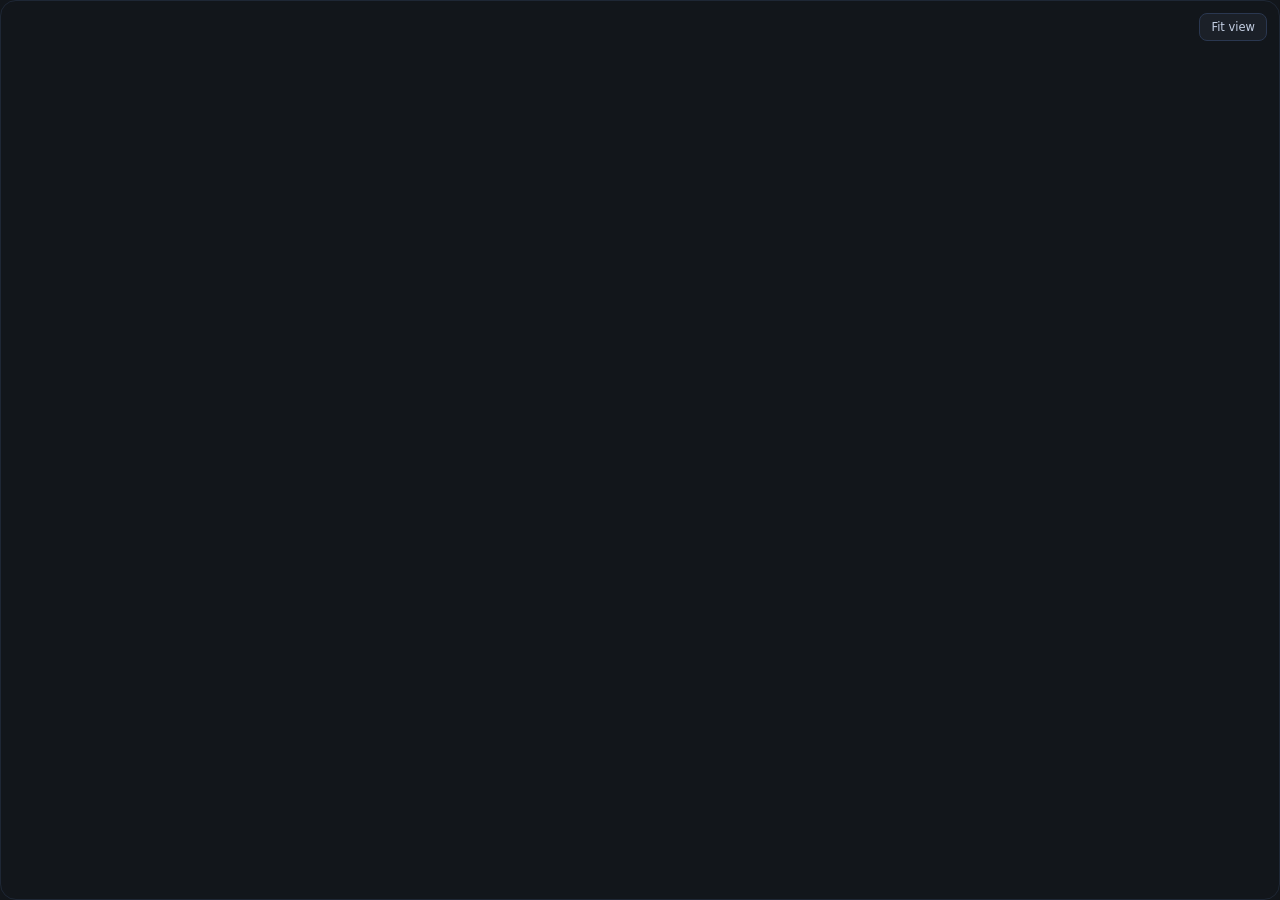
<file: templates/graph.html>
<!doctype html>
<html><head><meta charset="utf-8"><meta name="viewport" content="width=device-width,initial-scale=1"><style>
*{box-sizing:border-box}
html,body{margin:0;width:100%;height:100%;overflow:hidden;background:#12161b;color:#d9e0ee;font-family:Inter,system-ui,Segoe UI,Roboto,sans-serif}
#frame{position:relative;width:100%;height:100%;min-height:600px;background:#12161b;border:1px solid #1e2735;border-radius:16px;overflow:hidden}
canvas{display:block;width:100%;height:100%;cursor:grab;touch-action:none}
canvas.panning{cursor:grabbing}
#tip{display:none;position:absolute;z-index:3;max-width:290px;padding:10px 12px;border:1px solid #33425a;border-radius:10px;background:rgba(10,14,21,.96);pointer-events:none;font-size:12.5px;line-height:1.45}
#tip b{display:block;color:#fff;margin-bottom:3px;font-size:13.5px}
#tip .k{display:inline-block;font-size:10px;letter-spacing:.06em;text-transform:uppercase;padding:1px 7px;border-radius:99px;margin-bottom:5px;color:#12161b;font-weight:600}
#tip small{color:#9fb0c8;display:block}
#bar{position:absolute;top:12px;right:12px;display:flex;gap:8px;z-index:2}
#bar button{font:500 11.5px Inter,system-ui,sans-serif;color:#c3cee2;background:#1b2028;border:1px solid #2a3750;border-radius:8px;padding:6px 11px;cursor:pointer;}
#bar button:hover{background:#1b2638;color:#fff}
#bar button.on{border-color:#6fb59a;color:#6fb59a}
#stats{position:absolute;top:14px;left:16px;font-size:11.5px;color:#7f8ea8;pointer-events:none;z-index:2}
#legend{position:absolute;left:12px;bottom:12px;display:flex;gap:6px;flex-wrap:wrap;z-index:2}
.item{display:flex;align-items:center;gap:7px;font-size:11.5px;color:#b3c0d6;padding:5px 10px;border-radius:99px;background:#1b2028;border:1px solid #232f45;cursor:pointer;user-select:none;transition:opacity .15s}
.item:hover{border-color:#3a4c6b}
.item.off{opacity:.38}
.item i{width:9px;height:9px;border-radius:50%;display:inline-block}
.item em{font-style:normal;color:#6f7f9a}
#empty{display:none;position:absolute;inset:0;align-items:center;justify-content:center;pointer-events:none;color:#6f7f9a;font-size:13px;padding-top:90px}
</style></head><body>
<div id="frame">
  <canvas id="graph"></canvas>
  <div id="stats"></div>
  <div id="bar"><button id="btnOrph" style="display:none"></button><button id="btnFit">Fit view</button></div>
  <div id="legend"></div>
  <div id="empty">Generate a course to start growing your graph.</div>
  <div id="tip"></div>
</div>
<script>
const DATA=__GRAPH_DATA__;
const COLORS={profile:'#e5e7eb',course:'#6b9bd1',lesson:'#9a8fc4',concept:'#6fb59a',goal:'#c98aa6'};
const NAMES={profile:'Profile',course:'Course',lesson:'Lesson',concept:'Concept',goal:'Goal'};
const RADII={profile:15,course:10.5,lesson:6.5,concept:4.8,goal:7.5};
const ORDER=['concept','lesson','goal','course','profile'];          // paint order
const LABEL_ORDER=['profile','course','goal','lesson','concept'];    // label priority
const LINK_LEN={'profile-course':215,'profile-goal':105,'course-lesson':110,'lesson-concept':66,'course-concept':90,'concept-concept':95};
const frame=document.getElementById('frame'),canvas=document.getElementById('graph'),ctx=canvas.getContext('2d'),tip=document.getElementById('tip');
const $=id=>document.getElementById(id);

let W=0,H=0,DPR=1,alpha=0,hover=null,focus=null,dragNode=null,panning=null,showOrphans=false,downAt=null;
const view={k:1,x:0,y:0};
const hidden=new Set();

/* ---------- data ---------- */
const nodes=DATA.nodes.map(n=>({...n,r:RADII[n.kind]||5,x:0,y:0,vx:0,vy:0,deg:0,nbrs:new Set(),pin:false,sim:true}));
const byId=new Map(nodes.map(n=>[n.id,n]));
const edges=DATA.edges.map(e=>({...e,a:byId.get(e.source),b:byId.get(e.target)})).filter(e=>e.a&&e.b&&e.a!==e.b);
edges.forEach(e=>{e.a.deg++;e.b.deg++;e.a.nbrs.add(e.b);e.b.nbrs.add(e.a)});
const profile=nodes.find(n=>n.kind==='profile');
if(profile){profile.pin=true}
const orphans=nodes.filter(n=>n.kind==='concept'&&n.deg===0);
orphans.forEach(n=>n.sim=false);

/* ---------- deterministic seed layout (hierarchical, fans outward) ---------- */
let _s=7;const rnd=()=>{_s=(_s*16807)%2147483647;return(_s-1)/2147483646};
function seed(){
  const courses=nodes.filter(n=>n.kind==='course');
  const goals=nodes.filter(n=>n.kind==='goal');
  if(profile){profile.x=0;profile.y=0}
  goals.forEach((g,i)=>{const a=Math.PI/2+(i-(goals.length-1)/2)*1.1;g.x=Math.cos(a)*110;g.y=Math.sin(a)*110});
  const R=Math.max(215,100+courses.length*40);
  courses.forEach((c,i)=>{const a=courses.length===1?-Math.PI/6:2*Math.PI*i/courses.length-Math.PI/2;c.x=Math.cos(a)*R;c.y=Math.sin(a)*R});
  const fan=(kind,radius)=>{
    const groups=new Map();
    nodes.filter(n=>n.kind===kind&&n.sim).forEach(n=>{const p=byId.get(n.anchor);const key=p?p.id:'__none';(groups.get(key)||groups.set(key,[]).get(key)).push(n)});
    groups.forEach((list,key)=>{
      const p=byId.get(key);
      if(!p){list.forEach((n,i)=>{const a=2*Math.PI*i/list.length;n.x=Math.cos(a)*420;n.y=Math.sin(a)*420});return}
      const out=Math.atan2(p.y,p.x);
      const spread=Math.min(Math.PI*1.7,0.55*list.length);
      list.forEach((n,i)=>{const t=list.length===1?0:(i/(list.length-1)-.5)*spread;const a=out+t;const rr=radius+rnd()*12;n.x=p.x+Math.cos(a)*rr;n.y=p.y+Math.sin(a)*rr});
    });
  };
  fan('lesson',110);fan('concept',66);
}

/* ---------- force simulation ---------- */
function linkLen(e){const k=[e.a.kind,e.b.kind].sort().join('-');
  const map={'course-profile':'profile-course','goal-profile':'profile-goal','course-lesson':'course-lesson','concept-lesson':'lesson-concept','concept-course':'course-concept','concept-concept':'concept-concept'};
  return LINK_LEN[map[k]]||100}
edges.forEach(e=>{e.len=linkLen(e);e.str=(e.a.kind==='concept'&&e.b.kind==='concept')?0.06:0.22});
function step(a){
  const act=nodes.filter(n=>n.sim);
  for(let i=0;i<act.length;i++){const p=act[i];
    for(let j=i+1;j<act.length;j++){const q=act[j];
      let dx=q.x-p.x,dy=q.y-p.y,d2=dx*dx+dy*dy;if(d2<1){dx=rnd()-.5;dy=rnd()-.5;d2=1}
      const d=Math.sqrt(d2);
      const w=(p.kind==='concept'||q.kind==='concept')?1:1.8;
      const f=(220*w*a)/Math.max(d,12);
      const ux=dx/d,uy=dy/d;p.vx-=ux*f;p.vy-=uy*f;q.vx+=ux*f;q.vy+=uy*f;
    }}
  edges.forEach(e=>{if(!e.a.sim||!e.b.sim)return;
    const dx=e.b.x-e.a.x,dy=e.b.y-e.a.y,d=Math.hypot(dx,dy)||.01;
    const f=(d-e.len)*e.str*a,ux=dx/d,uy=dy/d;
    e.a.vx+=ux*f;e.a.vy+=uy*f;e.b.vx-=ux*f;e.b.vy-=uy*f});
  act.forEach(n=>{if(n.kind!=='profile'){n.vx-=n.x*0.012*a;n.vy-=n.y*0.012*a}});
  // collision so dots (and their labels) never sit on top of each other
  for(let i=0;i<act.length;i++){const p=act[i];
    for(let j=i+1;j<act.length;j++){const q=act[j];
      const dx=q.x-p.x,dy=q.y-p.y,d=Math.hypot(dx,dy)||.01;
      const min=p.r+q.r+((p.kind==='concept'&&q.kind==='concept')?16:20);
      if(d<min){const m=(min-d)/d*.5;
        if(!p.pin&&!p.drag){p.x-=dx*m;p.y-=dy*m}
        if(!q.pin&&!q.drag){q.x+=dx*m;q.y+=dy*m}}}}
  act.forEach(n=>{if(n.pin||n.drag){n.vx=n.vy=0;return}n.vx*=.6;n.vy*=.6;n.x+=n.vx;n.y+=n.vy});
}
function settle(){seed();let a=1;for(let i=0;i<420;i++){step(a);a=Math.max(.002,a*.985)}alpha=0}

/* ---------- orphans: tidy outer ring(s) instead of random floaters ---------- */
function layoutOrphans(){
  const main=nodes.filter(n=>n.sim);let R=0;main.forEach(n=>{R=Math.max(R,Math.hypot(n.x,n.y))});
  let ring=R+70,idx=0;const list=orphans.slice();
  while(idx<list.length){const cap=Math.max(6,Math.floor(2*Math.PI*ring/22));const take=list.slice(idx,idx+cap);
    take.forEach((n,i)=>{const a=2*Math.PI*i/take.length-Math.PI/2;n.x=Math.cos(a)*ring;n.y=Math.sin(a)*ring});
    idx+=cap;ring+=34}
}

/* ---------- view helpers ---------- */
const isVisible=n=>!hidden.has(n.kind)&&!(orphans.includes(n)&&!showOrphans);
const sx=n=>n.x*view.k+view.x, sy=n=>n.y*view.k+view.y;
const rs=n=>n.r*Math.min(1.5,Math.max(.8,Math.sqrt(view.k)));
function fit(){
  const vis=nodes.filter(isVisible);if(!vis.length)return;
  let x0=1e9,y0=1e9,x1=-1e9,y1=-1e9;
  vis.forEach(n=>{x0=Math.min(x0,n.x-n.r);x1=Math.max(x1,n.x+n.r);y0=Math.min(y0,n.y-n.r);y1=Math.max(y1,n.y+n.r)});
  const padX=70,padT=56,padB=64,bw=Math.max(x1-x0,1),bh=Math.max(y1-y0,1);
  const k=Math.min((W-2*padX)/bw,(H-padT-padB)/bh,1.5);
  view.k=Math.max(.2,k);view.x=W/2-((x0+x1)/2)*view.k;view.y=padT+(H-padT-padB)/2-((y0+y1)/2)*view.k;
}
function resize(){const r=frame.getBoundingClientRect();DPR=Math.min(window.devicePixelRatio||1,2);W=r.width;H=r.height;canvas.width=Math.round(W*DPR);canvas.height=Math.round(H*DPR);ctx.setTransform(DPR,0,0,DPR,0,0);fit()}
const localPoint=e=>{const r=canvas.getBoundingClientRect();return{x:e.clientX-r.left,y:e.clientY-r.top}};
function hitTest(p){for(let i=nodes.length-1;i>=0;i--){const n=nodes[i];if(!isVisible(n))continue;if(Math.hypot(sx(n)-p.x,sy(n)-p.y)<rs(n)+13)return n}return null}
const trunc=(s,m)=>s.length>m?s.slice(0,m-1).trimEnd()+'…':s;

/* ---------- drawing ---------- */
function draw(){
  if(alpha>.01){step(alpha);alpha*=.97}
  ctx.clearRect(0,0,W,H);
  const act=hover||focus;
  const rel=act?new Set([act,...act.nbrs]):null;
  // edges
  edges.forEach(e=>{if(!isVisible(e.a)||!isVisible(e.b))return;
    const lit=act&&(e.a===act||e.b===act);
    ctx.beginPath();ctx.moveTo(sx(e.a),sy(e.a));ctx.lineTo(sx(e.b),sy(e.b));
    if(lit){const other=e.a===act?e.b:e.a;ctx.strokeStyle=COLORS[other.kind];ctx.globalAlpha=.85;ctx.lineWidth=1.8}
    else if(e.relation==='prerequisite'){ctx.strokeStyle='#a78bfa';ctx.globalAlpha=act?.06:.45;ctx.lineWidth=1.2;ctx.setLineDash([5,4])}
    else{ctx.strokeStyle='#8fa3c4';ctx.globalAlpha=act?.06:.30;ctx.lineWidth=1.05}
    ctx.stroke();ctx.setLineDash([]);ctx.globalAlpha=1});
  // nodes
  ORDER.forEach(kind=>nodes.forEach(n=>{if(n.kind!==kind||!isVisible(n))return;
    const x=sx(n),y=sy(n),r=rs(n),dim=rel&&!rel.has(n);
    ctx.globalAlpha=dim?.14:1;
    ctx.beginPath();ctx.arc(x,y,r,0,Math.PI*2);ctx.fillStyle=COLORS[n.kind];
    ctx.fill();
    ctx.beginPath();ctx.arc(x,y,Math.max(1.2,r*.3),0,Math.PI*2);ctx.fillStyle='rgba(8,12,18,.55)';ctx.fill();
    if(n.kind==='concept'&&typeof n.mastery==='number'){          // mastery ring
      ctx.beginPath();ctx.arc(x,y,r+3.2,0,Math.PI*2);ctx.strokeStyle='rgba(111,181,154,.22)';ctx.lineWidth=1.4;ctx.stroke();
      ctx.beginPath();ctx.arc(x,y,r+3.2,-Math.PI/2,-Math.PI/2+Math.PI*2*n.mastery);ctx.strokeStyle='#6fb59a';ctx.lineWidth=1.6;ctx.stroke()}
    if(n===act){ctx.beginPath();ctx.arc(x,y,r+6,0,Math.PI*2);ctx.strokeStyle='rgba(255,255,255,.55)';ctx.lineWidth=1;ctx.stroke()}
    ctx.globalAlpha=1}));
  requestAnimationFrame(draw);
}
function drawLabels(rel,act){
  const placed=[];ctx.textAlign='center';ctx.textBaseline='middle';ctx.lineJoin='round';
  const tryLabel=(n,force)=>{
    const text=trunc(n.label,force?44:(n.kind==='course'?34:24));
    const size=n.kind==='profile'?13:n.kind==='course'?12:n.kind==='concept'?10.5:11;
    const weight=(n.kind==='profile'||n.kind==='course')?'600':'500';
    ctx.font=`${weight} ${size}px Inter,system-ui,sans-serif`;
    const w=ctx.measureText(text).width,h=size+3,x=sx(n),y=sy(n)+rs(n)+(n.kind==='concept'&&typeof n.mastery==='number'?6:0)+size*.9+3;
    const box={x0:x-w/2-3,x1:x+w/2+3,y0:y-h/2,y1:y+h/2};
    if(!force&&placed.some(b=>box.x0<b.x1&&box.x1>b.x0&&box.y0<b.y1&&box.y1>b.y0))return;
    placed.push(box);
    ctx.strokeStyle='rgba(6,8,12,.92)';ctx.lineWidth=3.5;ctx.strokeText(text,x,y);
    ctx.fillStyle=n.kind==='profile'||n.kind==='course'?'#f1f5fb':n.kind==='concept'?'#a7e8cf':n.kind==='goal'?'#f9a8d0':'#cbbffb';
    ctx.fillText(text,x,y)};
  if(act){tryLabel(act,true);act.nbrs.forEach(n=>{if(isVisible(n))tryLabel(n,true)});return}
  LABEL_ORDER.forEach(kind=>{
    if(kind==='concept'&&view.k<.45)return;
    nodes.forEach(n=>{if(n.kind===kind&&isVisible(n))tryLabel(n,kind==='profile'||kind==='course')})});
}

/* ---------- UI ---------- */
function buildLegend(){
  const lg=$('legend');lg.innerHTML='';
  ['profile','course','lesson','concept','goal'].forEach(k=>{
    const c=nodes.filter(n=>n.kind===k).length;if(!c)return;
    const el=document.createElement('span');el.className='item'+(hidden.has(k)?' off':'');
    el.innerHTML=`<i style="background:${COLORS[k]}"></i>${NAMES[k]} <em>${c}</em>`;
    if(k!=='profile')el.onclick=()=>{hidden.has(k)?hidden.delete(k):hidden.add(k);if(focus&&hidden.has(focus.kind))focus=null;buildLegend();fit()};
    else el.style.cursor='default';
    lg.appendChild(el)})}
function updateStats(){const vis=nodes.filter(isVisible),ids=new Set(vis);
  const le=edges.filter(e=>ids.has(e.a)&&ids.has(e.b)).length;
  $('stats').textContent=`${vis.length} nodes · ${le} links`;
  $('empty').style.display=nodes.length<=1?'flex':'none'}
function updateOrphBtn(){const b=$('btnOrph');if(!orphans.length){b.style.display='none';return}
  b.style.display='';b.className=showOrphans?'on':'';b.textContent=(showOrphans?'Hide ':'Show ')+orphans.length+' unlinked concept'+(orphans.length>1?'s':'')}
$('btnOrph').onclick=()=>{showOrphans=!showOrphans;if(showOrphans)layoutOrphans();updateOrphBtn();updateStats();fit()};
$('btnFit').onclick=()=>{focus=null;fit()};

canvas.addEventListener('pointerdown',e=>{const p=localPoint(e);canvas.setPointerCapture(e.pointerId);downAt=p;
  const hit=hitTest(p);
  if(hit){dragNode=hit;hit.drag=true;hit.moved=false}
  else{panning={x:p.x,y:p.y,vx:view.x,vy:view.y};canvas.classList.add('panning')}});
canvas.addEventListener('pointermove',e=>{const p=localPoint(e);
  if(dragNode){if(Math.hypot(p.x-downAt.x,p.y-downAt.y)>3)dragNode.moved=true;
    dragNode.x=(p.x-view.x)/view.k;dragNode.y=(p.y-view.y)/view.k;if(dragNode.sim)alpha=Math.max(alpha,.25);tip.style.display='none';return}
  if(panning){view.x=panning.vx+(p.x-panning.x);view.y=panning.vy+(p.y-panning.y);tip.style.display='none';return}
  const hit=hitTest(p);hover=hit;canvas.style.cursor=hit?'pointer':'grab';
  if(!hit){tip.style.display='none';return}
  tip.innerHTML='';
  const tag=document.createElement('span');tag.className='k';tag.textContent=NAMES[hit.kind];tag.style.background=COLORS[hit.kind];
  const t=document.createElement('b');t.textContent=hit.label;tip.append(tag,t);
  if(hit.detail){const s=document.createElement('small');s.textContent=hit.detail;tip.append(s)}
  if(hit.deg){const s=document.createElement('small');s.textContent=hit.deg+' connection'+(hit.deg>1?'s':'');tip.append(s)}
  tip.style.display='block';
  tip.style.left=Math.min(W-tip.offsetWidth-10,Math.max(10,p.x+16))+'px';
  tip.style.top=Math.min(H-tip.offsetHeight-10,Math.max(10,p.y+16))+'px'});
const release=()=>{if(dragNode){const n=dragNode;n.drag=false;if(!n.moved)focus=(focus===n?null:n);dragNode=null}
  else if(panning){if(Math.hypot(panning.x-downAt.x,panning.y-downAt.y)<3&&false){}panning=null;canvas.classList.remove('panning')}};
canvas.addEventListener('pointerup',e=>{const p=localPoint(e);
  if(panning&&Math.hypot(p.x-downAt.x,p.y-downAt.y)<3)focus=null;release()});
canvas.addEventListener('pointercancel',release);
canvas.addEventListener('pointerleave',()=>{hover=null;tip.style.display='none'});
canvas.addEventListener('wheel',e=>{e.preventDefault();const p=localPoint(e);
  const f=Math.exp(-e.deltaY*0.0015),k=Math.min(4,Math.max(.2,view.k*f)),r=k/view.k;
  view.x=p.x-(p.x-view.x)*r;view.y=p.y-(p.y-view.y)*r;view.k=k},{passive:false});
window.addEventListener('resize',resize);

settle();buildLegend();updateOrphBtn();updateStats();resize();draw();
</script></body></html>
</file>
